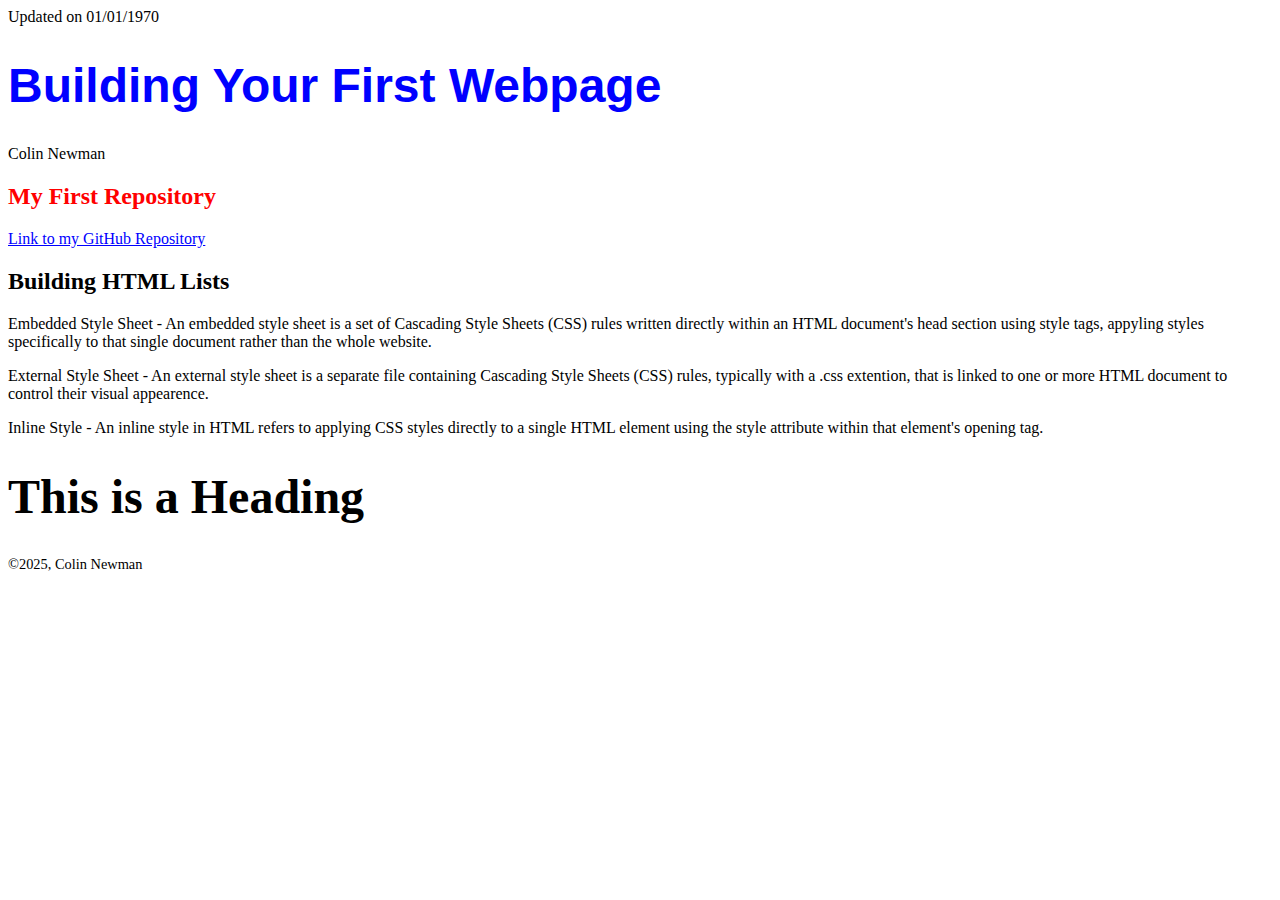
<file: index.html>
<!DOCTYPE html>
<html lang="en">
<head>
    <meta charset="UTF-8">
    <meta name="viewport" content="width=device-width, initial-scale=1.0">
    <title>Document</title>
    <link rel="stylesheet" href="main.css">
    <link rel="stylesheet" href="style.css">
    <style>
        footer {
            font-size: 0.9em;
        }
        /* CSS styles go here */
            .sample-class {
                color: rgb(255, 0, 0); /* Sets the font color to blue */
            }
        h1 {
  font-family: 'Arial', sans-serif; /* Replace 'Arial' with your desired font */
  font-size: 3em;
}
        /* This CSS rule selects all anchor tags (<a>) and sets their color to blue. */
        a {
            color: blue;
        }
    </style>
</head>
<body>    
Updated on 01/01/1970   
<h1 style="color: blue;">Building Your First Webpage</h1>
<p> Colin Newman</p> 
<h2 class="sample-class">My First Repository</h2>
<p>
    <a href="https://github.com/canewman674/cho2project_canewman674.git" target="_blank" title="ch02project_canewman674">
    Link to my GitHub Repository
  </a>        
</p>
<h2>Building HTML Lists</h2>
<p>Embedded Style Sheet - An embedded style sheet is a set of Cascading Style Sheets (CSS) rules written directly within an HTML document's head section using style tags, appyling styles specifically to that single document rather than the whole website.</p>
<p>External Style Sheet - An external style sheet is a separate file containing Cascading Style Sheets (CSS) rules, typically with a .css extention, that is linked to one or more HTML document to control their visual appearence.</p>
<p>Inline Style - An inline style in HTML refers to applying CSS styles directly to a single HTML element using the style attribute within that element's opening tag.</p>
<h1 style="font-family: 'Times New Roman', serif; font-size: 3em;">This is a Heading</h1>
<footer id="footer" class="footer"> <p>©2025, Colin Newman</p></footer>
</body>
</html>
</file>
<file: main.css>
/* Colin Newman - September 16, 2025*/
</file>
<file: style.css>
footer {
        font-size: 0.9em;
    }
</file>
